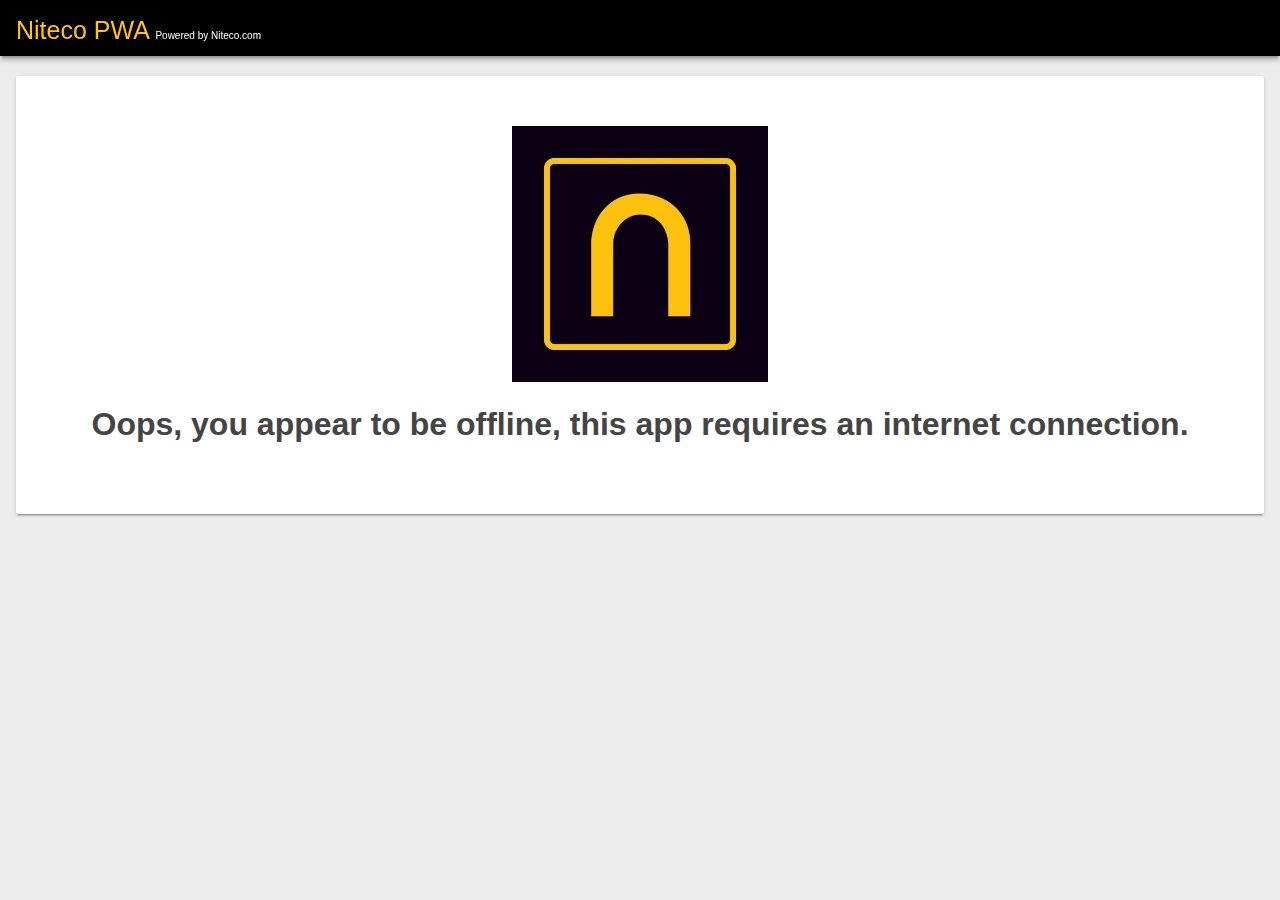
<file: PWA/offline.html>
﻿<!DOCTYPE html>
<html lang="en">
<head>
    <meta charset="utf-8">
    <meta http-equiv="X-UA-Compatible" content="IE=edge">
    <meta name="viewport" content="width=device-width, initial-scale=1.0">
    <title>Niteco PWA</title>
    <link rel="manifest" href="/manifest.json">
    <meta name="theme-color" content="#FF9800" />
    <style>
        * {
            box-sizing: border-box;
        }

        html, body {
            padding: 0;
            margin: 0;
            height: 100%;
            width: 100%;
            font-family: 'Helvetica', 'Verdana', sans-serif;
            font-weight: 400;
            font-display: optional;
            color: #444;
            -webkit-font-smoothing: antialiased;
            -moz-osx-font-smoothing: grayscale;
        }

        html {
            overflow: hidden;
        }

        body {
            display: -webkit-box;
            display: -webkit-flex;
            display: -ms-flexbox;
            display: flex;
            -webkit-box-orient: vertical;
            -webkit-box-direction: normal;
            -webkit-flex-direction: column;
            -ms-flex-direction: column;
            flex-direction: column;
            -webkit-flex-wrap: nowrap;
            -ms-flex-wrap: nowrap;
            flex-wrap: nowrap;
            -webkit-box-pack: start;
            -webkit-justify-content: flex-start;
            -ms-flex-pack: start;
            justify-content: flex-start;
            -webkit-box-align: stretch;
            -webkit-align-items: stretch;
            -ms-flex-align: stretch;
            align-items: stretch;
            -webkit-align-content: stretch;
            -ms-flex-line-pack: stretch;
            align-content: stretch;
            background: #ececec;
        }

        .header {
            width: 100%;
            height: 56px;
            color: #FFC02E;
            background: #000;
            position: fixed;
            font-size: 20px;
            box-shadow: 0 4px 5px 0 rgba(0, 0, 0, 0.14), 0 2px 9px 1px rgba(0, 0, 0, 0.12), 0 4px 2px -2px rgba(0, 0, 0, 0.2);
            padding: 16px 16px 0 16px;
            will-change: transform;
            display: -webkit-box;
            display: -webkit-flex;
            display: -ms-flexbox;
            display: flex;
            -webkit-box-orient: horizontal;
            -webkit-box-direction: normal;
            -webkit-flex-direction: row;
            -ms-flex-direction: row;
            flex-direction: row;
            -webkit-flex-wrap: nowrap;
            -ms-flex-wrap: nowrap;
            flex-wrap: nowrap;
            -webkit-box-pack: start;
            -webkit-justify-content: flex-start;
            -ms-flex-pack: start;
            justify-content: flex-start;
            -webkit-box-align: stretch;
            -webkit-align-items: stretch;
            -ms-flex-align: stretch;
            align-items: stretch;
            -webkit-align-content: center;
            -ms-flex-line-pack: center;
            align-content: center;
            -webkit-transition: -webkit-transform 0.233s cubic-bezier(0, 0, 0.21, 1) 0.1s;
            transition: -webkit-transform 0.233s cubic-bezier(0, 0, 0.21, 1) 0.1s;
            transition: transform 0.233s cubic-bezier(0, 0, 0.21, 1) 0.1s;
            z-index: 1000;
        }

            .header h1 {
                font-weight: 400;
                font-size: 25px;
                margin: 0;
                -webkit-box-flex: 1;
                -webkit-flex: 1;
                -ms-flex: 1;
                flex: 1;
            }

            .header .powered-by {
                font-size: 0.4em;
                text-decoration: none;
                color: white;
                text-align: right;
            }

        .main {
            padding-top: 60px;
            -webkit-box-flex: 1;
            -webkit-flex: 1;
            -ms-flex: 1;
            flex: 1;
            overflow-x: hidden;
            overflow-y: auto;
            -webkit-overflow-scrolling: touch;
        }

        .alloy-card {
            padding: 50px;
            position: relative;
            box-sizing: border-box;
            background: #fff;
            border-radius: 2px;
            margin: 16px;
            box-shadow: 0 2px 2px 0 rgba(0, 0, 0, 0.14), 0 3px 1px -2px rgba(0, 0, 0, 0.2), 0 1px 5px 0 rgba(0, 0, 0, 0.12);
            text-align: center;
        }

        .offline {
            margin-left: auto;
            margin-right: auto;
            margin-bottom: 1.5em;
            display: block;
        }
    </style>
</head>

<body>
    <header class="header">
        <h1>
            Niteco PWA <a href="/" class="powered-by">Powered by Niteco.com</a>
        </h1>
    </header>

    <main class="main">
        <div class="alloy-card">
            <img src="[data-uri]" alt="Offline" class="offline" />
            <h1>
                Oops, you appear to be offline, this app requires an internet connection.
            </h1>
        </div>
    </main>    
</body>
</html>
</file>
